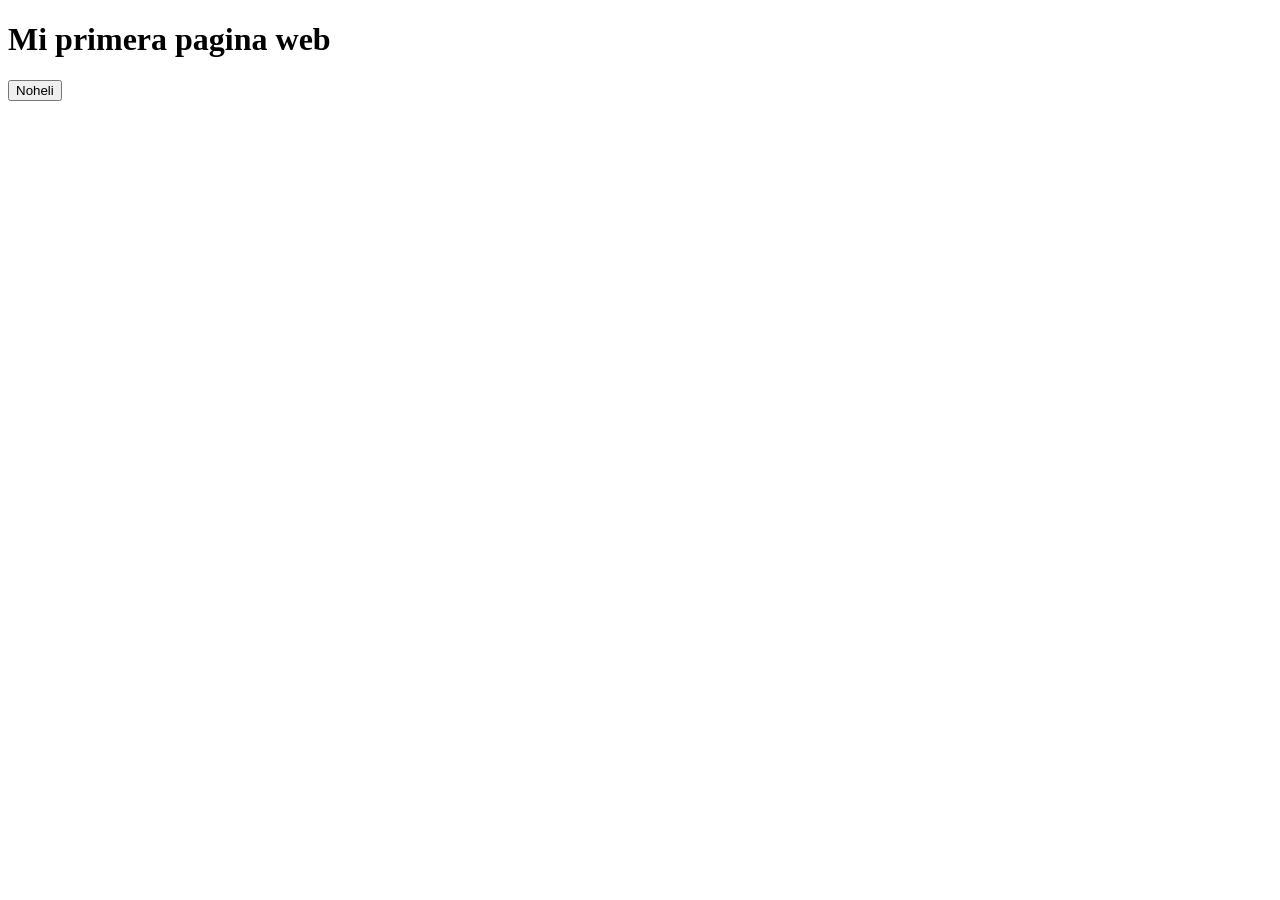
<file: index.html>
<!DOCTYPE html><!-- Declara que el tipo de archivo es un HTML -->
<html lang="es"> <!-- Contiene todo el html, todas las etiquetas van dentro de esta -->
<head> <!-- Contiene los metadatos del html -->
    <meta charset="UTF-8">
    <meta name="viewport" content="width=device-width, initial-scale=1.0">
    <title>Mi primera pagina web</title>
</head>
<body>
    <h1>Mi primera pagina web</h1>
    <button>Noheli</button>
</body>
</html>
</file>
